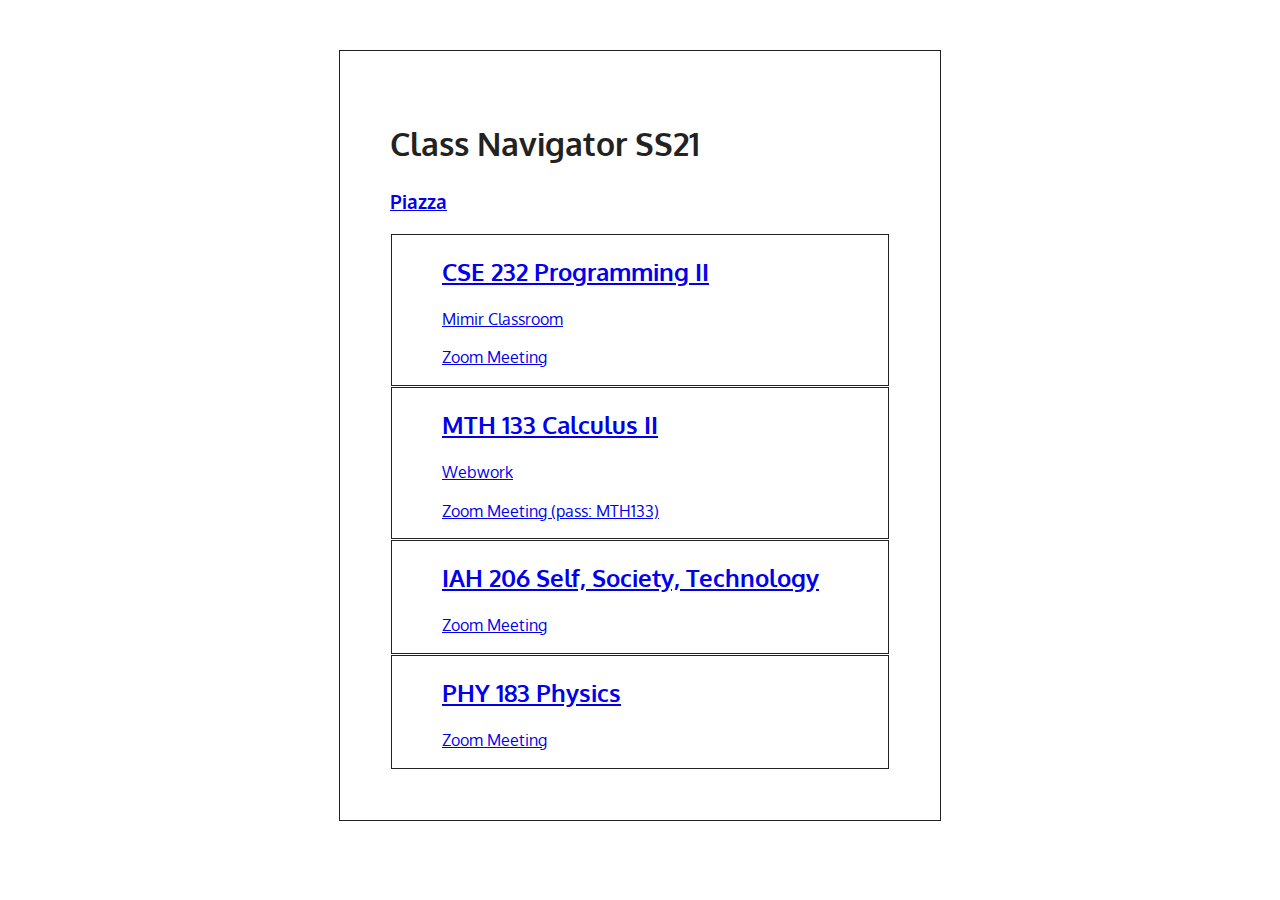
<file: index.html>
<!DOCTYPE html>
<html>
    <head>
        <meta charset="UTF-8">
        <meta name="viewport" content="width=device-width">
        <title>Class Navigator</title>
        <link rel="stylesheet" href="css/normalize.css">
        <link rel="stylesheet" href="css/main.css">
        <link rel="stylesheet" href="https://fonts.googleapis.com/css?family=Oxygen">
        <style>
            body{
                font-family: Oxygen;
            }
            .container{
                margin: auto;
                margin-top: 50px;
                max-width: 500px;
                padding: 50px;
                border: 1px solid;
            }

            .class{
                margin: 1px;
                padding-left: 50px;
                padding-right: 50px;
                border: 1px solid;
            }
        </style>
    </head>
    <body>
        <p></p>
        <div class="container">
            <h1>Class Navigator SS21</h1>
            <h3><a href="https://piazza.com/class/keavk3qytkf5u" target="_blank">Piazza</a> </h3>
                <div class="CSE232 class">
                    <h2><a href="https://cse232-msu.github.io/CSE232/" target="_blank">CSE 232 Programming II</a></h2>
                        <p><a href="https://class.mimir.io/courses/838500c4-dc85-4413-a4f6-dc5354bfc369" target="_blank">Mimir Classroom</a></p>
                        <p><a href="https://msu.zoom.us/j/255455580" target="_blank">Zoom Meeting</a></p>
                </div>
                <div class="MTH133 class">
                    <h2><a href="https://d2l.msu.edu/d2l/home/1297004" target="_blank">MTH 133 Calculus II</a></h2>
                    <p><a href="https://webwork.math.msu.edu/webwork2/mth_133_ss21_1?user=kunkelry&key=ZWU2OTBlMjMtNThlNS0xMWViLTlmYjctMDA1MDU2YTUyZDUw&token=true" target="_blank">Webwork</a></p>
                    <p><a href="https://msu.zoom.us/j/91962189462" target="_blank">Zoom Meeting (pass: MTH133)</a></p>
                </div>
                <div class="IAH206 class">
                    <h2><a href="https://d2l.msu.edu/d2l/home/1062354" target="_blank">IAH 206 Self, Society, Technology</a></h2>
                    <p>
                        <a href="https://msu.zoom.us/j/95090397016" target="_blank">Zoom Meeting</a>
                    </p>
                </div>
                <div class="PHY183 class">
                    <h2><a href="https://d2l.msu.edu/d2l/home/1075427">PHY 183 Physics</a></h2>
                    <p><a href="https://msu.zoom.us/j/99857350213" target="_blank">Zoom Meeting</a></p>
                </div>
        </div>
    </body>
</html>
</file>
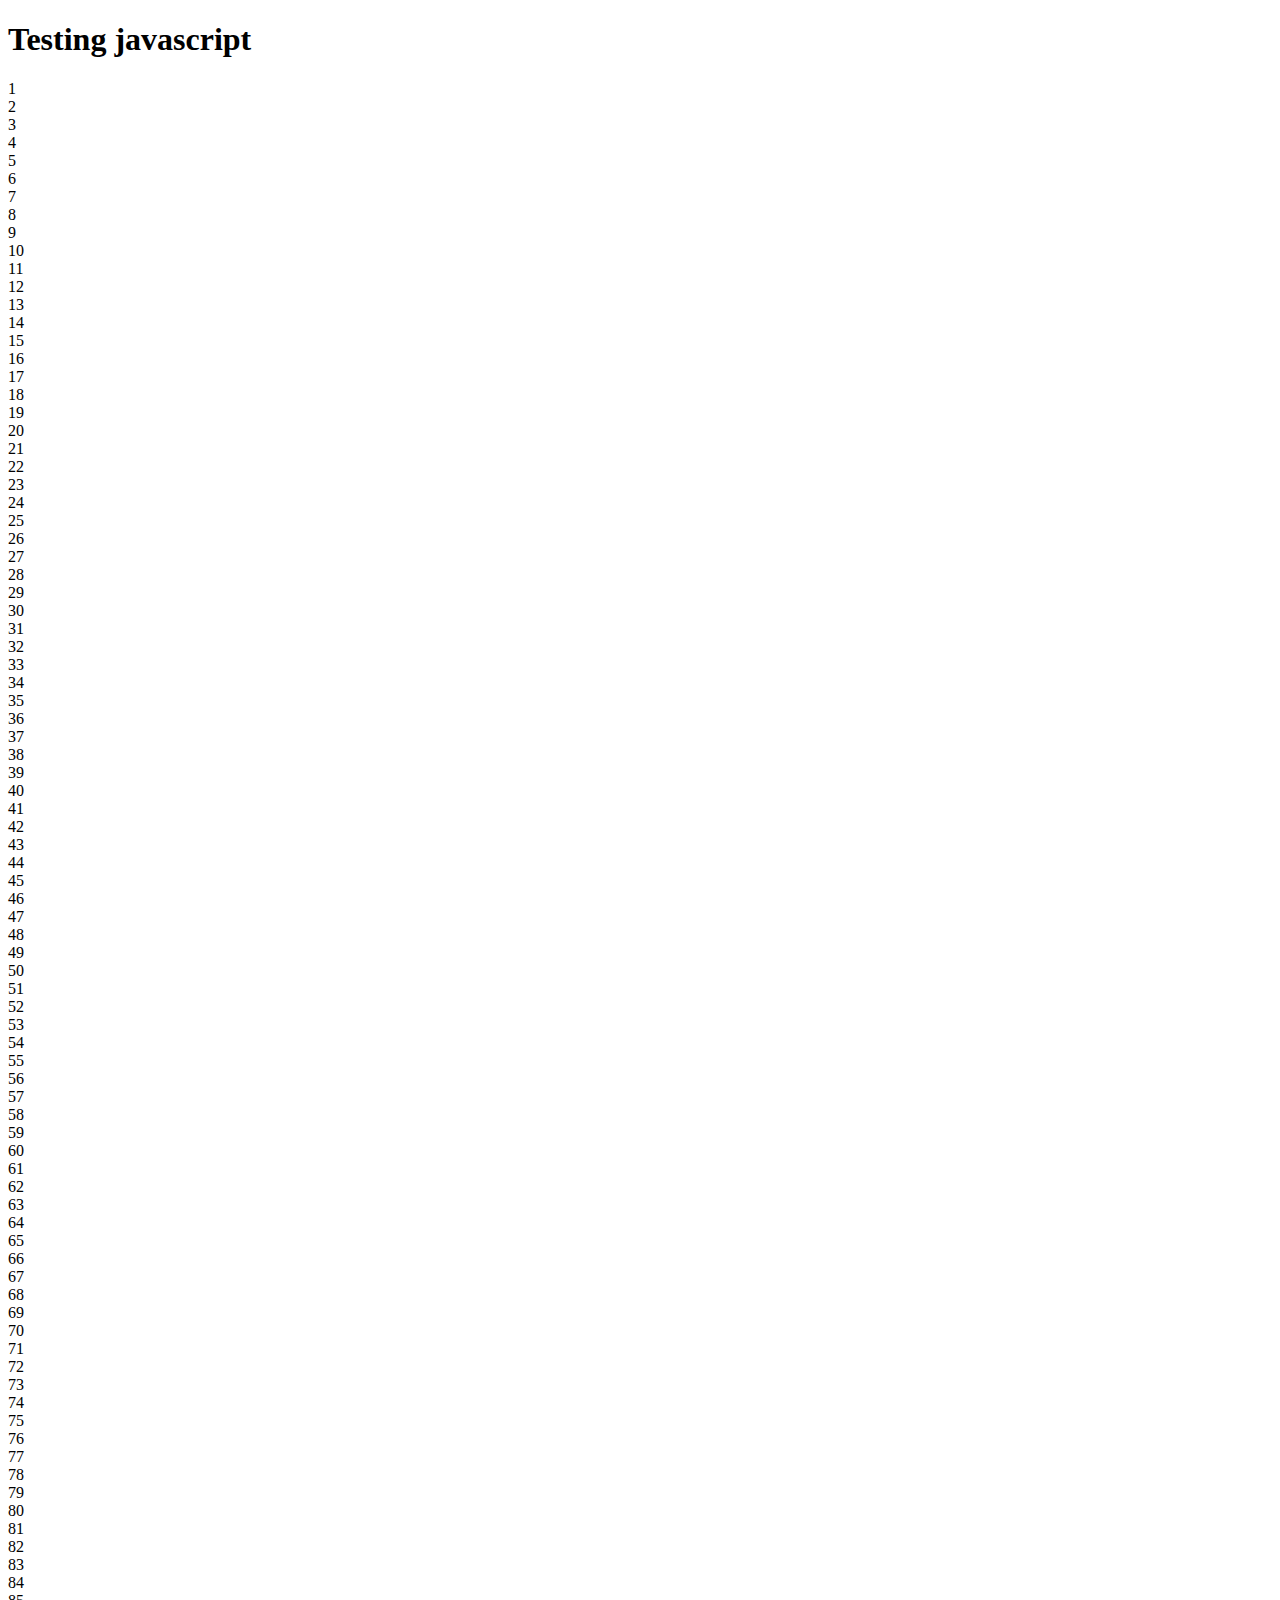
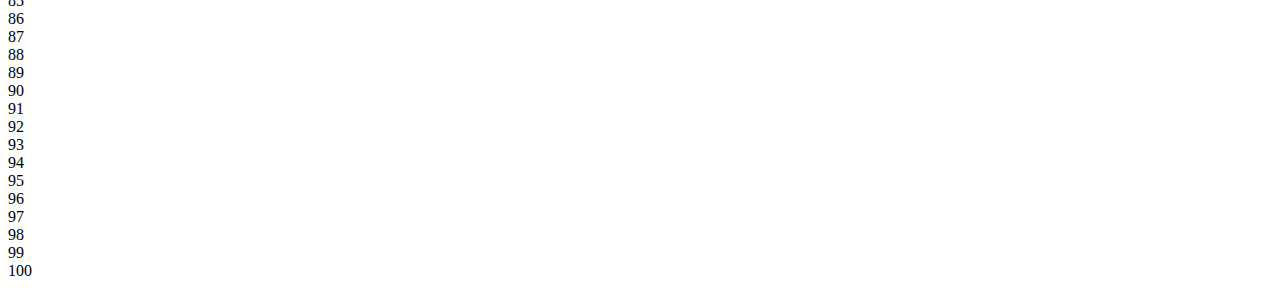
<file: test.html>
<!DOCTYPE html>
<html>
    <head>
    <script>
        function countToTen(){
            var count = 0;
            while (count < 100) {
                count++;
                document.getElementById("theCount").innerHTML += count + "<br>";
            }
        }
    </script>
    </head>
    <body onload="countToTen();">
        <h1>Testing javascript</h1>
        <p id="theCount"></p>
    </body>
</html>
</file>
<file: css/main.css>
/*
 * HTML5 Boilerplate
 *
 * What follows is the result of much research on cross-browser styling.
 * Credit left inline and big thanks to Nicolas Gallagher, Jonathan Neal,
 * Kroc Camen, and the H5BP dev community and team.
 */

/* ==========================================================================
   Base styles: opinionated defaults
   ========================================================================== */

   html,
   button,
   input,
   select,
   textarea {
       color: #222;
   }
   
   body {
       font-size: 1em;
       line-height: 1.4;
   }
   
   /*
    * Remove text-shadow in selection highlight: h5bp.com/i
    * These selection rule sets have to be separate.
    * Customize the background color to match your design.
    */
   
   ::-moz-selection {
       background: #b3d4fc;
       text-shadow: none;
   }
   
   ::selection {
       background: #b3d4fc;
       text-shadow: none;
   }
   
   /*
    * A better looking default horizontal rule
    */
   
   hr {
       display: block;
       height: 1px;
       border: 0;
       border-top: 1px solid #ccc;
       margin: 1em 0;
       padding: 0;
   }
   
   /*
    * Remove the gap between images and the bottom of their containers: h5bp.com/i/440
    */
   
   img {
       vertical-align: middle;
   }
   
   /*
    * Remove default fieldset styles.
    */
   
   fieldset {
       border: 0;
       margin: 0;
       padding: 0;
   }
   
   /*
    * Allow only vertical resizing of textareas.
    */
   
   textarea {
       resize: vertical;
   }
   
   /* ==========================================================================
      Chrome Frame prompt
      ========================================================================== */
   
   .chromeframe {
       margin: 0.2em 0;
       background: #ccc;
       color: #000;
       padding: 0.2em 0;
   }
   
   /* ==========================================================================
      Author's custom styles
      ========================================================================== */
   #logo {
       font-size: 2em;
       text-transform: uppercase;
       font-weight: bold;
       text-align:center;
   }
   #topnav {
       width:100%;
       text-align:center;
       background-color:#000000;
       height:24px;
       color:#FFFFFF;
   }
   
   #topnav a {
       color:#FFFFFF;
       text-decoration: none;
   }
   #topnav a:hover {
       text-decoration: underline;
   }
   #container {
       width: 600px;
       margin: 10px auto 10px auto;
       border: 2px dotted #333333;
   }
   
   #content {
       padding:10px;	
   }
   
   footer {
       font-size: .7em;
       text-align: right;
   }
   
   div #home-image {
       width: 400px;
       margin: 10px auto;
       
   }
   
   .author img {
       padding-right: 10px;
       float: left;
   }
   
   #movie-table {
       width: 100%;
   }
   
   #movie-table, #movie-table td, #movie-table th {
       border: 1px solid black;
   }
   
   #movie-table tr, #movie-table td {
       padding: 10px;
   }
   
   
   
   
   
   
   
   
   
   
   
   
   
   
   
   /* ==========================================================================
      Helper classes
      ========================================================================== */
   
   /*
    * Image replacement
    */
   
   .ir {
       background-color: transparent;
       border: 0;
       overflow: hidden;
       /* IE 6/7 fallback */
       *text-indent: -9999px;
   }
   
   .ir:before {
       content: "";
       display: block;
       width: 0;
       height: 150%;
   }
   
   /*
    * Hide from both screenreaders and browsers: h5bp.com/u
    */
   
   .hidden {
       display: none !important;
       visibility: hidden;
   }
   
   /*
    * Hide only visually, but have it available for screenreaders: h5bp.com/v
    */
   
   .visuallyhidden {
       border: 0;
       clip: rect(0 0 0 0);
       height: 1px;
       margin: -1px;
       overflow: hidden;
       padding: 0;
       position: absolute;
       width: 1px;
   }
   
   /*
    * Extends the .visuallyhidden class to allow the element to be focusable
    * when navigated to via the keyboard: h5bp.com/p
    */
   
   .visuallyhidden.focusable:active,
   .visuallyhidden.focusable:focus {
       clip: auto;
       height: auto;
       margin: 0;
       overflow: visible;
       position: static;
       width: auto;
   }
   
   /*
    * Hide visually and from screenreaders, but maintain layout
    */
   
   .invisible {
       visibility: hidden;
   }
   
   /*
    * Clearfix: contain floats
    *
    * For modern browsers
    * 1. The space content is one way to avoid an Opera bug when the
    *    `contenteditable` attribute is included anywhere else in the document.
    *    Otherwise it causes space to appear at the top and bottom of elements
    *    that receive the `clearfix` class.
    * 2. The use of `table` rather than `block` is only necessary if using
    *    `:before` to contain the top-margins of child elements.
    */
   
   .clearfix:before,
   .clearfix:after {
       content: " "; /* 1 */
       display: table; /* 2 */
   }
   
   .clearfix:after {
       clear: both;
   }
   
   /*
    * For IE 6/7 only
    * Include this rule to trigger hasLayout and contain floats.
    */
   
   .clearfix {
       *zoom: 1;
   }
   
   /* ==========================================================================
      EXAMPLE Media Queries for Responsive Design.
      These examples override the primary ('mobile first') styles.
      Modify as content requires.
      ========================================================================== */
   
   @media only screen and (min-width: 35em) {
       /* Style adjustments for viewports that meet the condition */
   }
   
   @media print,
          (-o-min-device-pixel-ratio: 5/4),
          (-webkit-min-device-pixel-ratio: 1.25),
          (min-resolution: 120dpi) {
       /* Style adjustments for high resolution devices */
   }
   
   /* ==========================================================================
      Print styles.
      Inlined to avoid required HTTP connection: h5bp.com/r
      ========================================================================== */
   
   @media print {
       * {
           background: transparent !important;
           color: #000 !important; /* Black prints faster: h5bp.com/s */
           box-shadow: none !important;
           text-shadow: none !important;
       }
   
       a,
       a:visited {
           text-decoration: underline;
       }
   
       a[href]:after {
           content: " (" attr(href) ")";
       }
   
       abbr[title]:after {
           content: " (" attr(title) ")";
       }
   
       /*
        * Don't show links for images, or javascript/internal links
        */
   
       .ir a:after,
       a[href^="javascript:"]:after,
       a[href^="#"]:after {
           content: "";
       }
   
       pre,
       blockquote {
           border: 1px solid #999;
           page-break-inside: avoid;
       }
   
       thead {
           display: table-header-group; /* h5bp.com/t */
       }
   
       tr,
       img {
           page-break-inside: avoid;
       }
   
       img {
           max-width: 100% !important;
       }
   
       @page {
           margin: 0.5cm;
       }
   
       p,
       h2,
       h3 {
           orphans: 3;
           widows: 3;
       }
   
       h2,
       h3 {
           page-break-after: avoid;
       }
   }
</file>
